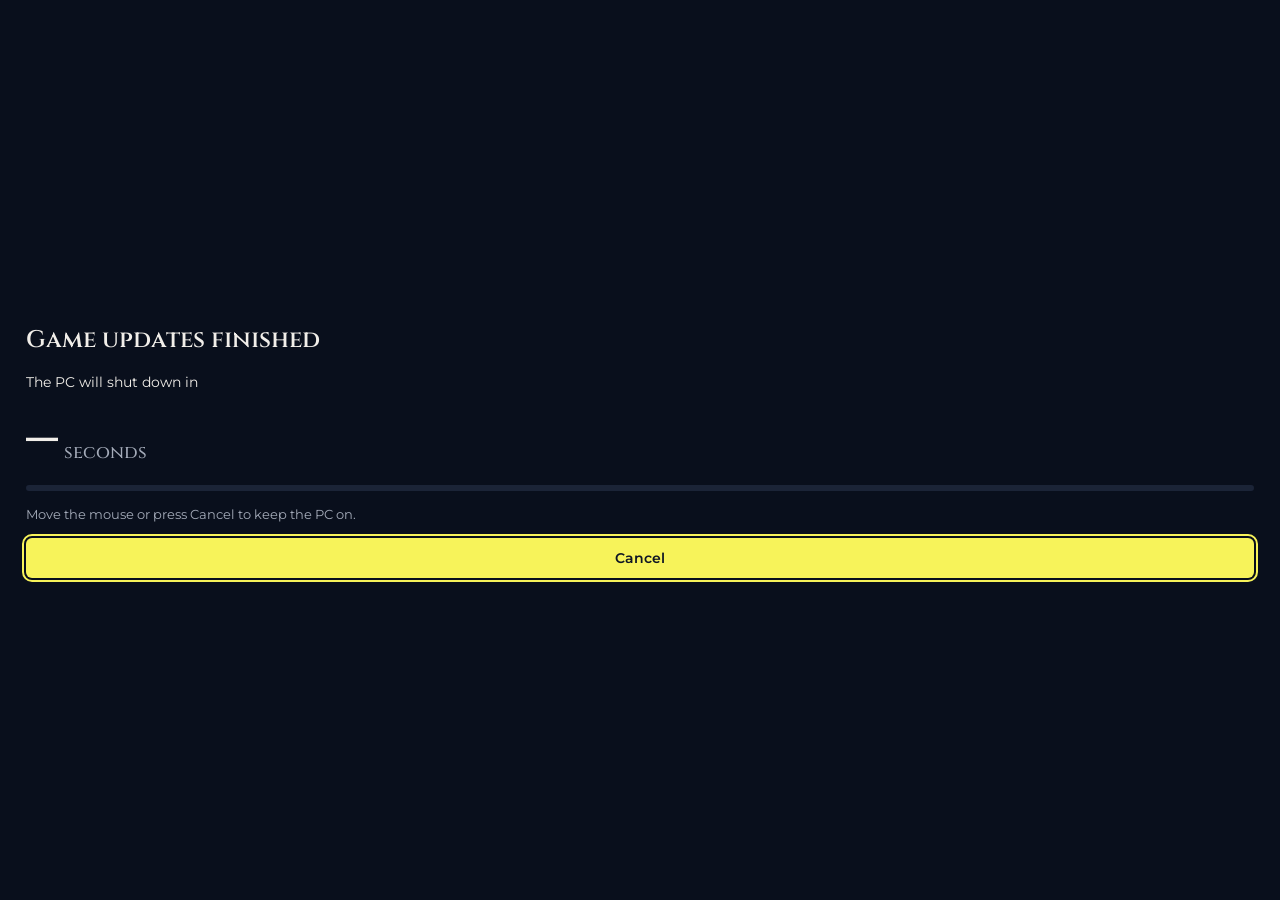
<file: web/countdown.html>
<!doctype html>
<html lang="en"><head><meta charset="utf-8"><title>Gaus</title>
<link rel="stylesheet" href="app.css">
<style>
  body { display: grid; place-items: center; }
  .card { width: 100%; height: 100%; padding: 22px 26px; display: grid; align-content: center; gap: 14px; }
  h1 { font-size: 24px; }
  .big { font: 700 64px/1 var(--display); font-variant-numeric: tabular-nums; }
  .big small { font-size: 18px; font-weight: 500; color: var(--muted); margin-left: 6px; }
  p { margin: 0; }
  .bar > i { transition: width 1s linear; }
</style></head>
<body>
<main class="card">
  <h1>Game updates finished</h1>
  <p id="body">The PC will shut down in</p>
  <div class="big" role="timer" aria-live="off"><span id="n">–</span><small>seconds</small></div>
  <div class="bar" aria-hidden="true"><i id="bar"></i></div>
  <p class="hint" id="sub">Move the mouse or press Cancel to keep the PC on.</p>
  <button class="btn primary" id="cancel" type="button" autofocus>Cancel</button>
</main>
<script>
  const api = (n, ...a) => window.pywebview.api[n](...a);
  let total = 1;
  window.Countdown = { tick(n) { document.getElementById("n").textContent = n; document.getElementById("bar").style.setProperty("--p", (100 * n / total) + "%"); document.getElementById("n").parentElement.setAttribute("aria-label", n + " seconds left"); } };
  async function init() {
    const d = await api("countdown_init");
    total = Math.max(1, d.total);
    document.getElementById("body").textContent = `The PC will ${d.verb} in`;
    document.getElementById("sub").textContent = (d.names ? d.names + " is up to date. " : "") + "Move the mouse or press Cancel to keep the PC on.";
    Countdown.tick(d.remaining);
  }
  document.getElementById("cancel").onclick = () => api("countdown_cancel");
  document.addEventListener("keydown", (e) => { if (e.key === "Escape") api("countdown_cancel"); });
  if (window.pywebview && window.pywebview.api) init(); else window.addEventListener("pywebviewready", init);
</script>
</body></html>
</file>
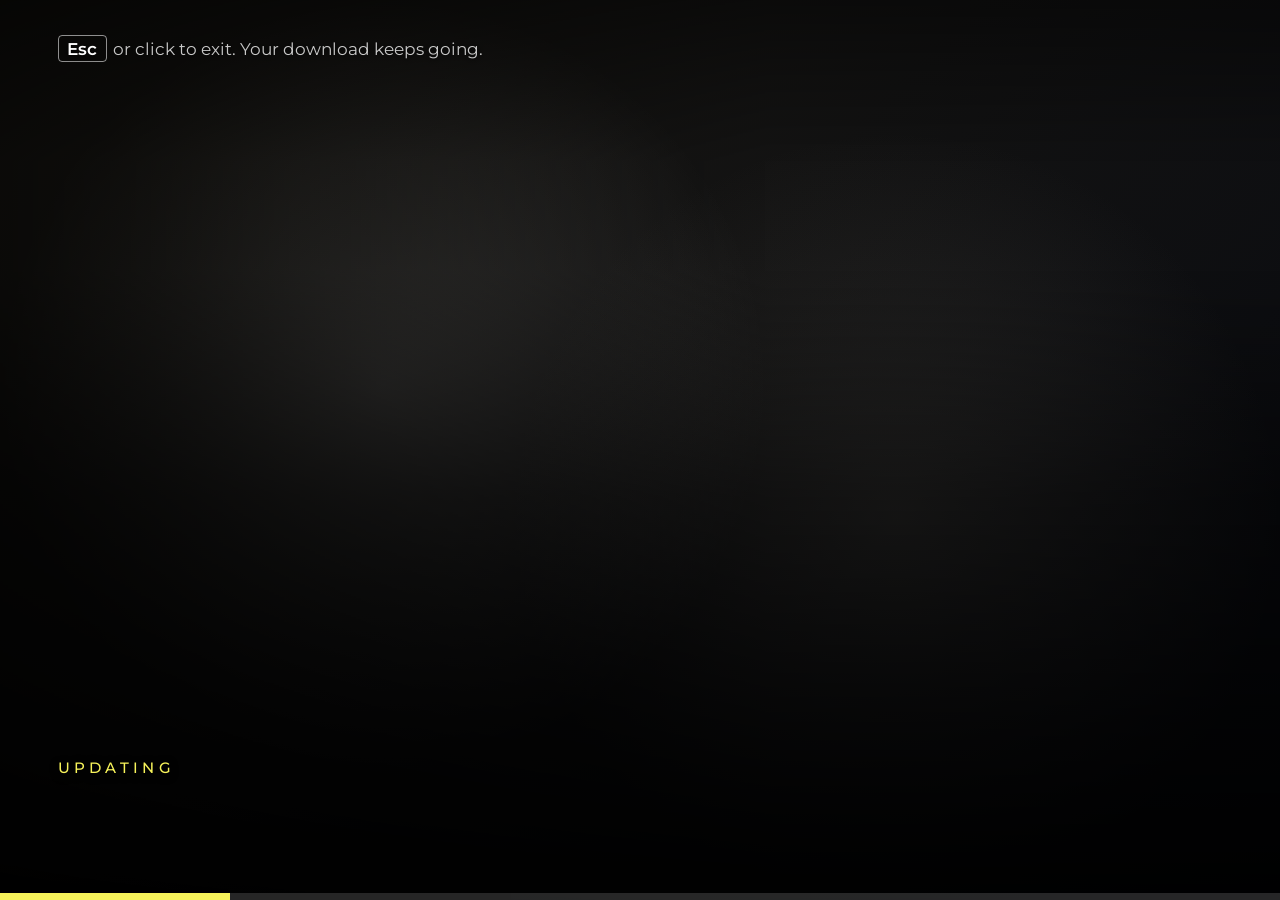
<file: web/loading.html>
<!doctype html>
<html lang="en"><head><meta charset="utf-8"><title>Gaus</title>
<link rel="stylesheet" href="app.css">
<style>
  :root { --night: #07090f; --paper: #f4f1e8; }
  body { background: var(--night); color: var(--paper); cursor: none; }
  .veil { position: fixed; inset: 0; background: #000; opacity: var(--dim, 0); transition: opacity 3s ease; pointer-events: none; }
  body.saver .note, body.saver .credit { opacity: .55; }
  body.saver .text { opacity: .78; }
  .layer { position: fixed; inset: 0; background-size: cover; background-position: center; opacity: 0; transition: opacity 1.2s ease; will-change: transform, opacity; }
  .layer.on { opacity: 1; }
  .layer.kb { animation: kb var(--dur, 9s) ease-out forwards; }
  @keyframes kb { from { transform: scale(1) translate(0, 0); } to { transform: scale(var(--zoom, 1.12)) translate(var(--dx, 0), var(--dy, 0)); } }
  .fallback { position: fixed; inset: 0; background: linear-gradient(135deg, #1d1b16, var(--night)); overflow: hidden; }
  .fallback i { position: absolute; width: 60vw; height: 60vw; border-radius: 50%; background: radial-gradient(closest-side, rgba(246, 244, 240, .16), transparent); animation: drift 26s ease-in-out infinite alternate; }
  .fallback i:nth-child(2) { background: radial-gradient(closest-side, rgba(138, 133, 122, .2), transparent); animation-duration: 33s; animation-delay: -9s; right: 0; bottom: 0; }
  @keyframes drift { from { transform: translate(-10vw, -10vh); } to { transform: translate(25vw, 20vh); } }
  .shade { position: fixed; inset: 0; background:
    linear-gradient(to top, rgba(0, 0, 0, .92), rgba(0, 0, 0, .47) 45%, transparent 70%),
    linear-gradient(to right, rgba(0, 0, 0, .59), transparent 60%),
    linear-gradient(to bottom, rgba(0, 0, 0, .47), transparent 18%); }
  .note { position: fixed; top: 4vh; right: 4.5vw; max-width: 62vw; text-align: right; font-size: max(11px, 1.8vh); color: rgba(255, 255, 255, .67); text-shadow: 0 2px 6px #000; }
  .text { position: fixed; left: 4.5vw; right: 30vw; bottom: calc(1.2vh + 6vh); }
  .label { font: 500 max(12px, 1.7vh)/1 var(--font); letter-spacing: .28em; text-transform: uppercase; display: flex; align-items: center; gap: 14px; margin-bottom: 1.6vh; color: var(--lemon); text-shadow: 0 2px 8px #000; }
  .label .pen { display: none; }
  .title { font: 400 max(32px, 10vh)/1.05 var(--display); letter-spacing: -.015em; text-shadow: 0 4px 18px rgba(0, 0, 0, .8); overflow: hidden; text-overflow: ellipsis; white-space: nowrap; }
  .detail { margin-top: 1.4vh; font-size: max(12px, 2.6vh); color: rgba(255, 255, 255, .72); text-shadow: 0 2px 8px #000; font-variant-numeric: tabular-nums; min-height: 1.4em; }
  .credit { position: fixed; right: 4.5vw; bottom: calc(6vh + 1vh); max-width: 50vw; text-align: right; font-size: max(10px, 1.55vh); color: rgba(255, 255, 255, .55); text-shadow: 0 2px 6px #000; }
  .track { position: fixed; left: 0; right: 0; bottom: 0; height: max(5px, .8vh); background: rgba(255, 255, 255, .15); }
  .track > i { display: block; height: 100%; width: var(--p, 0%); background: var(--lemon); transition: width 1.4s ease; }
  .track.indeterminate > i { width: 18%; animation: sweep 2.6s ease-in-out infinite; }
  @keyframes sweep { from { transform: translateX(-100%); } to { transform: translateX(560%); } }
  .hintkey { position: fixed; left: 4.5vw; top: 4vh; font-size: max(13px, 1.9vh); color: rgba(255, 255, 255, .78); text-shadow: 0 1px 6px #000; }
  .hintkey kbd { font: 600 1em var(--font); padding: .1em .5em; margin-right: .15em; border: 1px solid rgba(255, 255, 255, .55); border-radius: 4px; color: #fff; }
  @media (prefers-reduced-motion: reduce) { .layer.kb { animation: none; } }
</style></head>
<body>
<div class="fallback" id="fallback" aria-hidden="true"><i></i><i></i></div>
<div class="layer" id="A"></div><div class="layer" id="B"></div>
<div class="shade"></div>
<div class="veil"></div>
<div class="hintkey"><kbd>Esc</kbd> or click to exit. Your download keeps going.</div>
<div class="note" id="note"></div>
<div class="text" role="status" aria-live="polite">
  <div class="label"><svg class="pen" viewBox="0 0 50 50" aria-hidden="true"><circle cx="25" cy="25" r="20"/></svg><span id="label">UPDATING</span></div>
  <div class="title" id="game"></div>
  <div class="detail" id="detail"></div>
</div>
<div class="credit" id="credit"></div>
<div class="track indeterminate" id="track" role="progressbar" aria-label="Update progress"><i></i></div>
<script>
  const api = (n, ...a) => window.pywebview.api[n](...a);
  const $ = (id) => document.getElementById(id);
  const Loading = (() => {
    let slides = [], secs = 7, idx = 0, cur = 0, timer = null, sig = "";
    const layers = [$("A"), $("B")];
    const rnd = (a, b) => a + Math.random() * (b - a);
    function next() {
      if (!slides.length) return;
      const s = slides[idx++ % slides.length];
      const img = new Image();
      img.onload = () => {
        const n = layers[1 - cur], o = layers[cur];
        n.style.backgroundImage = `url("${s.url}")`;
        n.style.setProperty("--dur", (secs + 3) + "s");
        n.style.setProperty("--zoom", Math.random() < .5 ? rnd(1.08, 1.16) : rnd(1.0, 1.04));
        n.style.setProperty("--dx", rnd(-2.5, 2.5) + "%"); n.style.setProperty("--dy", rnd(-2.5, 2.5) + "%");
        n.classList.remove("kb"); void n.offsetWidth; n.classList.add("kb", "on");
        o.classList.remove("on"); cur = 1 - cur;
        $("credit").textContent = s.credit; $("fallback").style.display = "none";
      };
      img.onerror = () => {};
      img.src = s.url;
    }
    function setSlides(list, seconds) {
      const s2 = JSON.stringify(list) + seconds; if (s2 === sig) return; sig = s2;
      slides = list; secs = Math.max(3, seconds || 7); idx = 0; clearInterval(timer);
      layers.forEach((l) => l.classList.remove("on", "kb")); $("fallback").style.display = ""; $("credit").textContent = "";
      if (slides.length) { next(); timer = setInterval(next, secs * 1000); }
    }
    function update(st) {
      if (st.game != null) $("game").textContent = st.game || "";
      if (st.dim != null) document.documentElement.style.setProperty("--dim", st.dim);
      if (st.saver != null) document.body.classList.toggle("saver", st.saver);
      if (st.label != null) $("label").textContent = st.label;
      if (st.detail != null) $("detail").textContent = st.detail;
      if (st.note != null) $("note").textContent = st.note;
      if ("progress" in st) {
        const t = $("track"), p = st.progress;
        t.classList.toggle("indeterminate", p == null);
        if (p != null) { t.firstElementChild.style.setProperty("--p", Math.max(0, Math.min(1, p)) * 100 + "%"); t.setAttribute("aria-valuenow", Math.round(p * 100)); }
        else t.removeAttribute("aria-valuenow");
      }
    }
    return { setSlides, update, init(d) { update(d.state); setSlides(d.slides, d.seconds); } };
  })();
  window.Loading = Loading;
  const dismiss = () => api("loading_dismiss");
  document.addEventListener("click", dismiss);
  document.addEventListener("keydown", (e) => { if (["Escape", " ", "Enter"].includes(e.key)) dismiss(); });
  async function init() { Loading.init(await api("loading_init")); }
  if (window.pywebview && window.pywebview.api) init(); else window.addEventListener("pywebviewready", init);
</script>
</body></html>
</file>
<file: web/app.css>
/* Gaus shared styles: ink blue base, lemon for the one main action on a view, cobalt for selection,
   hot pink only for "live" and destructive things. Cinzel for titles, Montserrat for everything else. */
@font-face { font-family: "Cinzel"; src: url("fonts/cinzel.woff2") format("woff2"); font-weight: 400 900; font-display: swap; }
@font-face { font-family: "Montserrat"; src: url("fonts/montserrat.woff2") format("woff2"); font-weight: 100 900; font-display: swap; }
:root {
  --paper: oklch(17% .028 265);
  --paper-2: oklch(22% .034 265);
  --paper-3: oklch(26% .038 265);
  --card: oklch(20% .032 265);
  --side: oklch(14% .026 265);
  --line: oklch(30% .036 265);
  --ink: oklch(95% .008 85);
  --ink-2: oklch(86% .014 265);
  --muted: oklch(74% .022 265);
  --faint: oklch(58% .03 265);
  --alert: oklch(72% .2 355);
  --lemon: oklch(94% .17 108);
  --lemon-2: oklch(97% .13 108);
  --cobalt: oklch(42% .18 260);
  --cobalt-2: oklch(48% .18 260);
  --pink: oklch(65% .26 358);
  --on-lemon: oklch(20% .03 265);
  --r: 6px;
  --font: "Montserrat", "Segoe UI", system-ui, sans-serif;
  --display: "Cinzel", Georgia, serif;
  --mono: "Cascadia Mono", Consolas, "Courier New", monospace;
  color-scheme: dark;
}
* { box-sizing: border-box; }
html, body { margin: 0; height: 100%; overflow: hidden; }
body { background: var(--paper); color: var(--ink); font: 400 14px/1.5 var(--font); -webkit-font-smoothing: antialiased; user-select: none; }
input, textarea, select { user-select: text; }
h1, h2, h3 { font-family: var(--display); font-weight: 600; margin: 0; }
button { font: inherit; color: inherit; }
.sr-only { position: absolute; width: 1px; height: 1px; margin: -1px; overflow: hidden; clip-path: inset(50%); white-space: nowrap; }
.muted { color: var(--muted); }
.hint { color: var(--muted); font-size: 13px; }
:where(a, button, input, select, textarea, summary, [tabindex]):focus-visible { outline: 2px solid var(--lemon); outline-offset: 2px; }

/* buttons */
.btn {
  position: relative; display: inline-flex; align-items: center; justify-content: center; gap: 8px;
  min-height: 40px; padding: 0 18px; white-space: nowrap; cursor: pointer;
  font-weight: 600; font-size: 13.5px; line-height: 1;
  color: var(--ink); background: var(--paper-3); border: 0; border-radius: var(--r);
  transition: background-color .1s ease-out;
}
.btn:hover { background: var(--line); }
.btn[disabled] { opacity: .45; cursor: not-allowed; background: var(--paper-3); }
.btn.primary { background: var(--lemon); color: var(--on-lemon); }
.btn.primary:hover { background: var(--lemon-2); }
.btn.primary[disabled] { background: var(--lemon); }
.btn.ghost { background: transparent; color: var(--ink-2); }
.btn.ghost:hover { background: var(--paper-3); color: var(--ink); }
.btn.ghost[disabled] { background: transparent; }
.btn.danger { color: var(--alert); background: transparent; box-shadow: inset 0 0 0 1px var(--alert); }
.btn.danger:hover { background: oklch(65% .26 358 / .16); }
.btn.ghost.danger { box-shadow: none; }
.btn.sm { min-height: 34px; padding: 0 13px; font-size: 13px; }
.btn.busy { pointer-events: none; }
.btn.busy::before { content: ""; width: 14px; height: 14px; border-radius: 50%; border: 2px solid currentColor; border-right-color: transparent; animation: rot .7s linear infinite; }

/* toggle switch */
.switch { position: relative; display: inline-flex; align-items: center; gap: 12px; cursor: pointer; }
.switch input { position: absolute; left: 0; top: 0; width: 1px; height: 1px; margin: 0; overflow: hidden; clip-path: inset(50%); }
.switch .track { position: relative; flex: none; width: 42px; height: 24px; border-radius: 999px; background: var(--paper-3); transition: background-color .1s ease-out; }
.switch .track::after { content: ""; position: absolute; top: 3px; left: 3px; width: 18px; height: 18px; border-radius: 50%; background: var(--muted); transition: transform .12s ease-out, background-color .1s; }
.switch input:checked + .track { background: var(--cobalt-2); }
.switch input:checked + .track::after { transform: translateX(18px); background: var(--lemon); }
.switch input:focus-visible + .track { outline: 2px solid var(--lemon); outline-offset: 2px; }
.switch input:disabled + .track { opacity: .4; }

/* segmented radio */
fieldset { border: 0; padding: 0; margin: 0; min-width: 0; }
.seg { display: inline-flex; gap: 2px; padding: 2px; border-radius: var(--r); background: var(--paper-3); }
.seg label { position: relative; cursor: pointer; }
.seg input { position: absolute; opacity: 0; inset: 0; margin: 0; cursor: pointer; }
.seg span { display: block; padding: 7px 13px; border-radius: 4px; font-weight: 600; font-size: 13px; color: var(--ink-2); white-space: nowrap; transition: background-color .1s ease-out; }
.seg label:hover span { background: var(--line); }
.seg input:checked + span { background: var(--cobalt-2); color: #fff; }
.seg:has(input:focus-visible) { outline: 2px solid var(--lemon); outline-offset: 2px; }

/* fields */
.field { display: grid; gap: 6px; min-width: 0; }
.field > label, .field > legend { font-weight: 600; font-size: 13px; }
.input, select.input, textarea.input {
  width: 100%; min-height: 40px; padding: 0 12px; font: inherit; color: var(--ink);
  background-color: var(--paper); border: 1px solid var(--line); border-radius: var(--r); transition: border-color .1s ease-out;
}
textarea.input { padding: 9px 12px; min-height: 84px; resize: vertical; line-height: 1.5; font-family: var(--mono); font-size: 13px; }
.input:hover { border-color: var(--faint); }
.input:focus { outline: none; border-color: var(--lemon); }
.input::placeholder { color: var(--faint); }
.input[aria-invalid="true"] { border-color: var(--alert); }
select.input {
  appearance: none; padding-right: 34px; cursor: pointer; font-weight: 500;
  background-image: url("data:image/svg+xml,%3Csvg xmlns='http://www.w3.org/2000/svg' width='12' height='8' viewBox='0 0 12 8'%3E%3Cpath d='M1 1.5 6 6.5l5-5' fill='none' stroke='%23aab2cc' stroke-width='1.8' stroke-linecap='round' stroke-linejoin='round'/%3E%3C/svg%3E");
  background-repeat: no-repeat; background-position: right 12px center;
}
select.input option { background: var(--paper-2); }
.errmsg { color: var(--alert); font-weight: 600; font-size: 13px; }
.errmsg:empty { display: none; }
.row { display: flex; gap: 10px; align-items: center; }
.row.wrap { flex-wrap: wrap; }
.grow { flex: 1; min-width: 0; }

/* number stepper */
.stepper { display: inline-flex; align-items: stretch; border-radius: var(--r); background: var(--paper-3); overflow: hidden; }
.stepper button { width: 34px; border: 0; background: transparent; cursor: pointer; font-size: 16px; font-weight: 600; line-height: 1; }
.stepper button:hover { background: var(--line); }
.stepper input { width: 60px; border: 0; text-align: center; font: 600 14px var(--font); min-height: 36px; background: var(--paper); color: var(--ink); -moz-appearance: textfield; }
.stepper input::-webkit-outer-spin-button, .stepper input::-webkit-inner-spin-button { -webkit-appearance: none; margin: 0; }
.stepper input:focus { outline: none; }
.stepper:has(input:focus-visible) { outline: 2px solid var(--lemon); outline-offset: 2px; }
.unit { color: var(--muted); font-size: 13px; min-width: 40px; }

/* loaders */
@keyframes rot { to { transform: rotate(360deg); } }
@keyframes dash { 0% { stroke-dasharray: 1, 150; stroke-dashoffset: 0; } 50% { stroke-dasharray: 90, 150; stroke-dashoffset: -35; } 100% { stroke-dasharray: 90, 150; stroke-dashoffset: -124; } }
.pen { width: 1em; height: 1em; animation: rot 1.6s linear infinite; flex: none; color: var(--lemon); }
.pen circle { fill: none; stroke: currentColor; stroke-width: 5; stroke-linecap: round; animation: dash 1.4s ease-in-out infinite; }
.bar { height: 6px; border-radius: 999px; background: var(--paper-3); overflow: hidden; }
.bar > i { display: block; height: 100%; width: var(--p, 0%); background: var(--lemon); transition: width .5s ease; }
.bar.indeterminate > i { width: 30%; animation: slide 1.6s ease-in-out infinite alternate; }
@keyframes slide { from { transform: translateX(0); } to { transform: translateX(233%); } }
.dots::after { content: ""; animation: dots 1.2s steps(4) infinite; }
@keyframes dots { 0% { content: ""; } 25% { content: "."; } 50% { content: ".."; } 75% { content: "..."; } }

@media (prefers-reduced-motion: reduce) {
  *, *::before, *::after { animation-duration: .001s !important; animation-iteration-count: 1 !important; transition-duration: .001s !important; }
  .pen circle { stroke-dasharray: 60, 150; }
}
[hidden] { display: none !important; }
</file>
